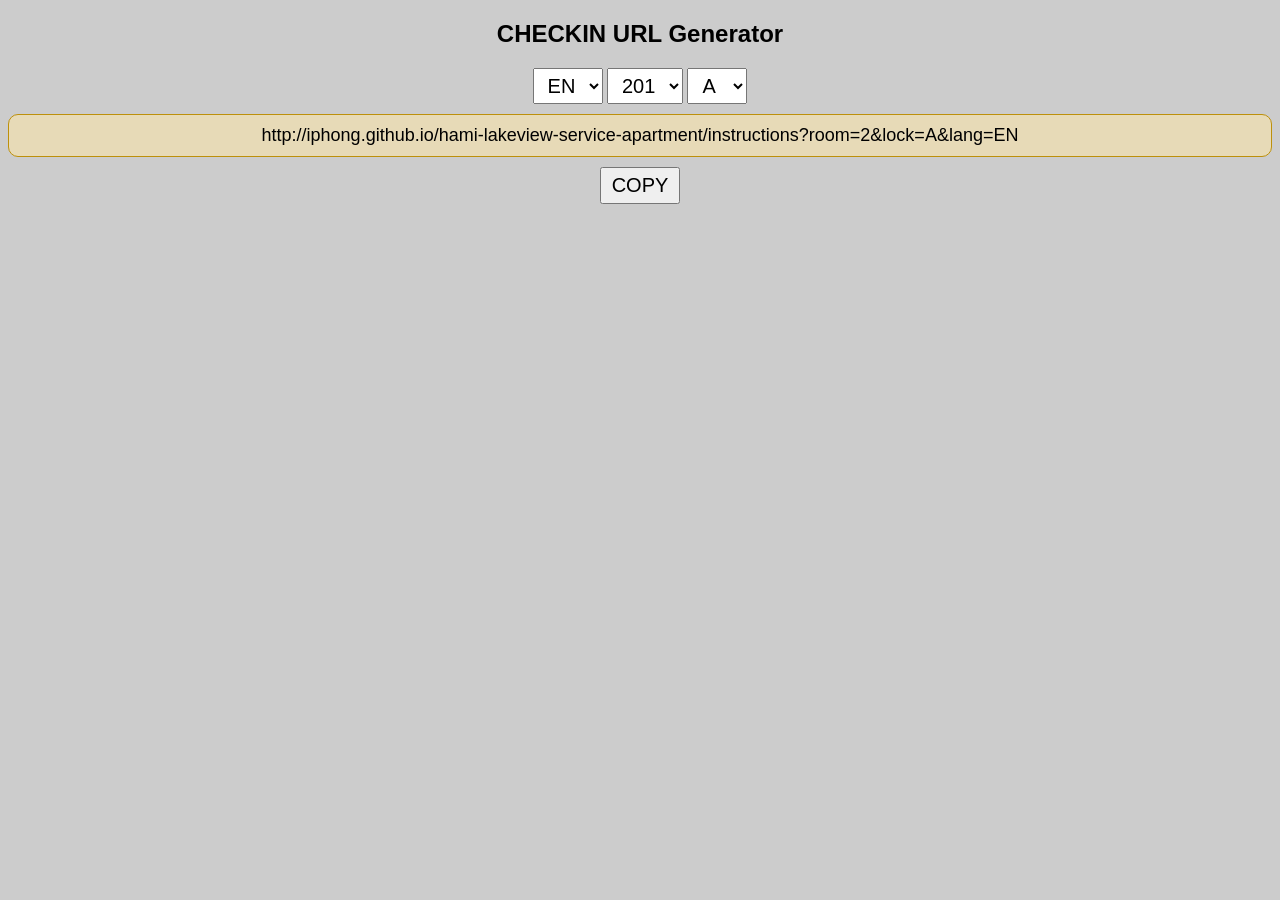
<file: checkin-gen.html>
<!DOCTYPE html>
<html lang="en">
<head>
	<meta charset="UTF-8">
	<meta name="viewport" content="width=device-width, initial-scale=1.0">
	<title>Checkin URL Generator</title>
	<style>
		body {
			background: #ccc;
			font-family:'Gill Sans', 'Gill Sans MT', Calibri, 'Trebuchet MS', sans-serif;
			text-align: center;
		}
		select, button {
			font-size: 20px;
			min-width: 60px;
			padding: 5px 10px;
		}
		output {
			margin: 10px 0;
			border-radius: 10px;
			border: 1px solid rgb(189, 144, 11);
			display: block;
			padding: 10px 20px;
			font-size: 18px;
			background: rgb(231, 218, 183);
		}
	</style>
</head>
<body>
	<h2>CHECKIN URL Generator</h2>
	<div>
		<select id="lang">
			<option>EN</option>
			<option>VI</option>
		</select>
		<select id="room">
			<option value="2">201</option>
			<option value="3">301</option>
			<option value="4">401</option>
			<option value="5">501</option>
			<option value="6">601</option>
			<option value="7">701</option>
		</select>

		<select id="lock">
			<option value="A">A</option>
			<option value="P">P</option>
			<option value="H">H</option>
			<option value="M">M</option>
		</select>
	</div>
	<output id="url"></output>
	<div>
		<button id="copy">COPY</button>
	</div>

<script>
	(() => {
		const baseUrl = 'http://iphong.github.io/hami-lakeview-service-apartment/instructions'
		const room = document.getElementById('room')
		const lang = document.getElementById('lang')
		const lock = document.getElementById('lock')
		const output = document.getElementById('url')
		const copyBtn = document.getElementById('copy')

		const render = () => {
			output.textContent = `${baseUrl}?room=${room.value}&lock=${lock.value}&lang=${lang.value}`
		}

		const flash = (text) => {
			const prev = copyBtn.textContent
			copyBtn.textContent = text
			setTimeout(() => (copyBtn.textContent = prev), 1200)
		}

		const copyToClipboard = async () => {
			try {
				await navigator.clipboard.writeText(output.textContent)
				flash('COPIED')
			} catch {
				alert('Failed to copy to clipboard')
			}
		}
		
		lang.addEventListener('change', render)
		room.addEventListener('change', render)
		lock.addEventListener('change', render)
		output.addEventListener('click', copyToClipboard)
		copyBtn.addEventListener('click', copyToClipboard)

		render()
	})()
</script>
</body>
</html>
</file>
